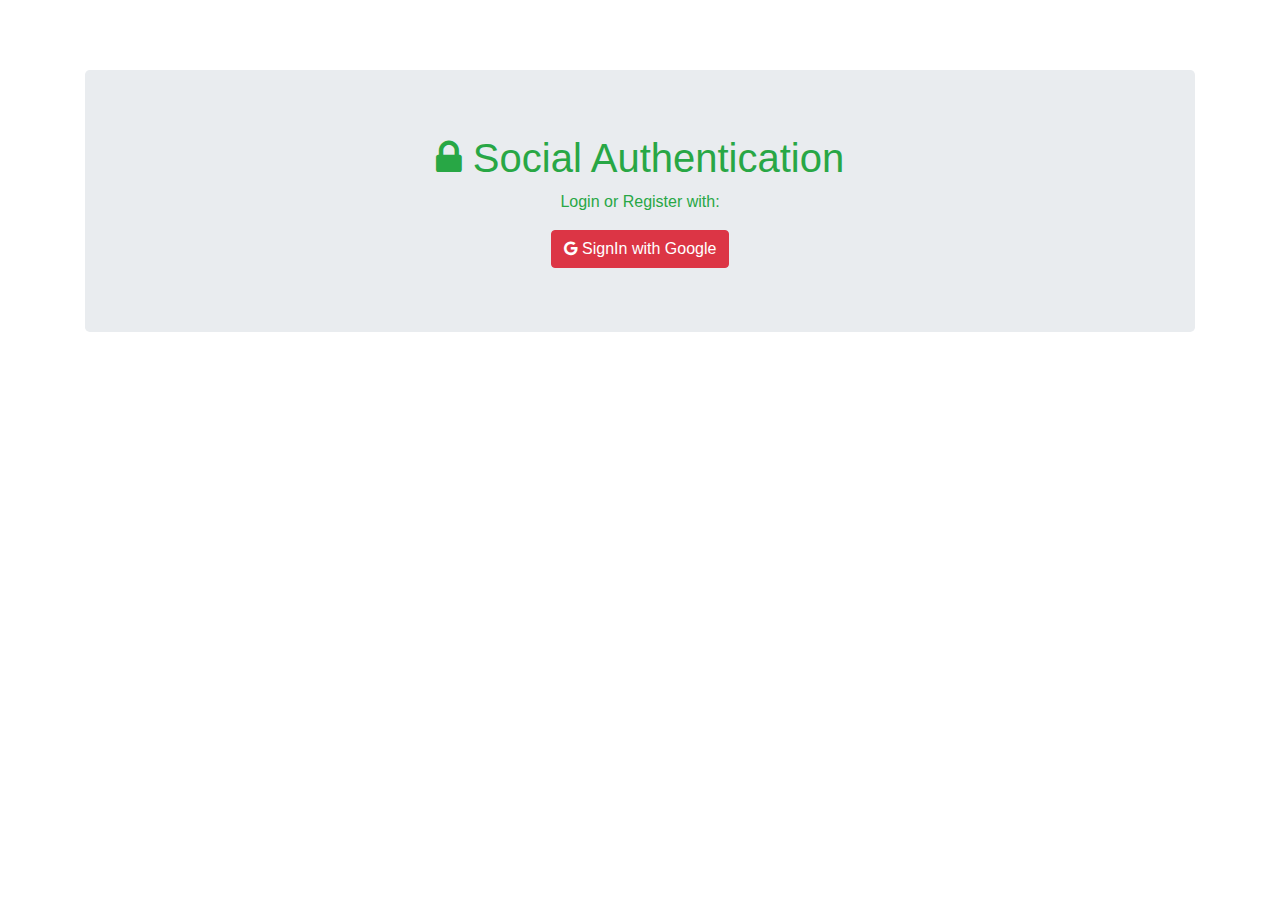
<file: Frontend/templates/google_authenticate.html>
<!-- views/auth.ejs -->
<!doctype html>
<html>
<head>
  <title>Google SignIn</title>
  <link rel="stylesheet" href="https://stackpath.bootstrapcdn.com/bootstrap/4.4.1/css/bootstrap.min.css"> <!-- load bulma css -->
  <link rel="stylesheet" href="https://stackpath.bootstrapcdn.com/font-awesome/4.7.0/css/font-awesome.min.css"> <!-- load fontawesome -->
  <style>
    body        { padding-top:70px; }
  </style>
</head>
<body>
<div class="container">
  <div class="jumbotron text-center text-success">
    <h1><span class="fa fa-lock"></span> Social Authentication</h1>
    <p>Login or Register with:</p>
    <a href="/auth/google" class="btn btn-danger"><span class="fa fa-google"></span> SignIn with Google</a>
  </div>
</div>
</body>
</html>
</file>
